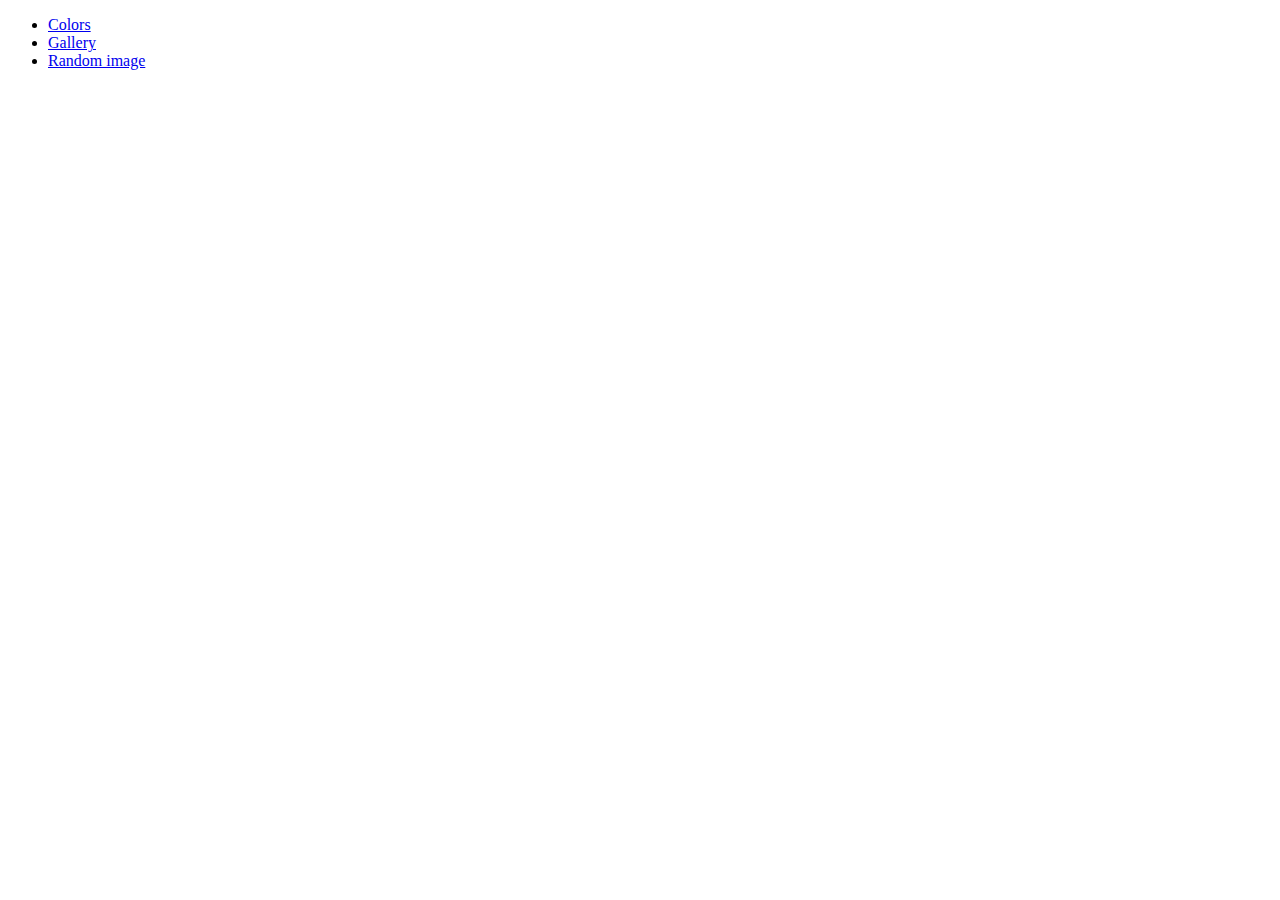
<file: index.html>
<!DOCTYPE html>
<html lang="en">
<head>
    <meta charset="UTF-8">
    <meta name="viewport" content="width=device-width, initial-scale=1.0">
    <title>JS sandbox</title>
</head>
<body>
    
    <div class="container">
        <ul>
            <li><a href="colors.html">Colors</a></li>
            <li><a href="gallery.html">Gallery</a></li>
            <li><a href="random-image.html">Random image</a></li>
        </ul>



    </div>



</body>
</html>
</file>
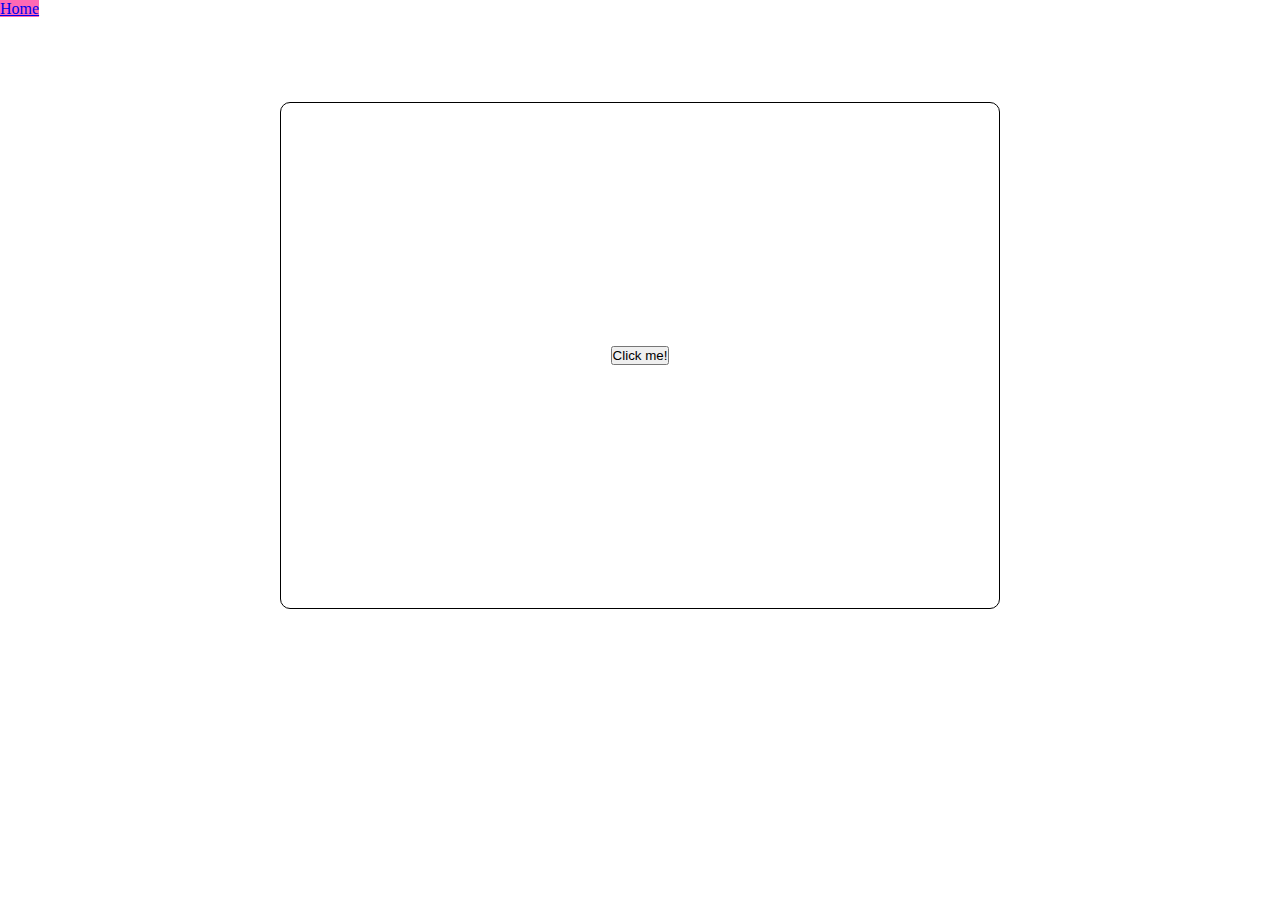
<file: colors.html>
<!DOCTYPE html>
<html lang="en">
<head>
    <meta charset="UTF-8">
    <meta name="viewport" content="width=device-width, initial-scale=1.0">
    <title>Random Colors</title>
    <link rel="stylesheet" href="css/colors.css">
</head>
<body>

    <a style="background-color: hotpink;" href="index.html">Home</a>

    <div class="container">
        <div class="box-container">
            <div class="box">
                <button>Click me!</button>
            </div>
        </div>
    </div>
    





<script src="js/colors.js"></script>

</body>
</html>
</file>
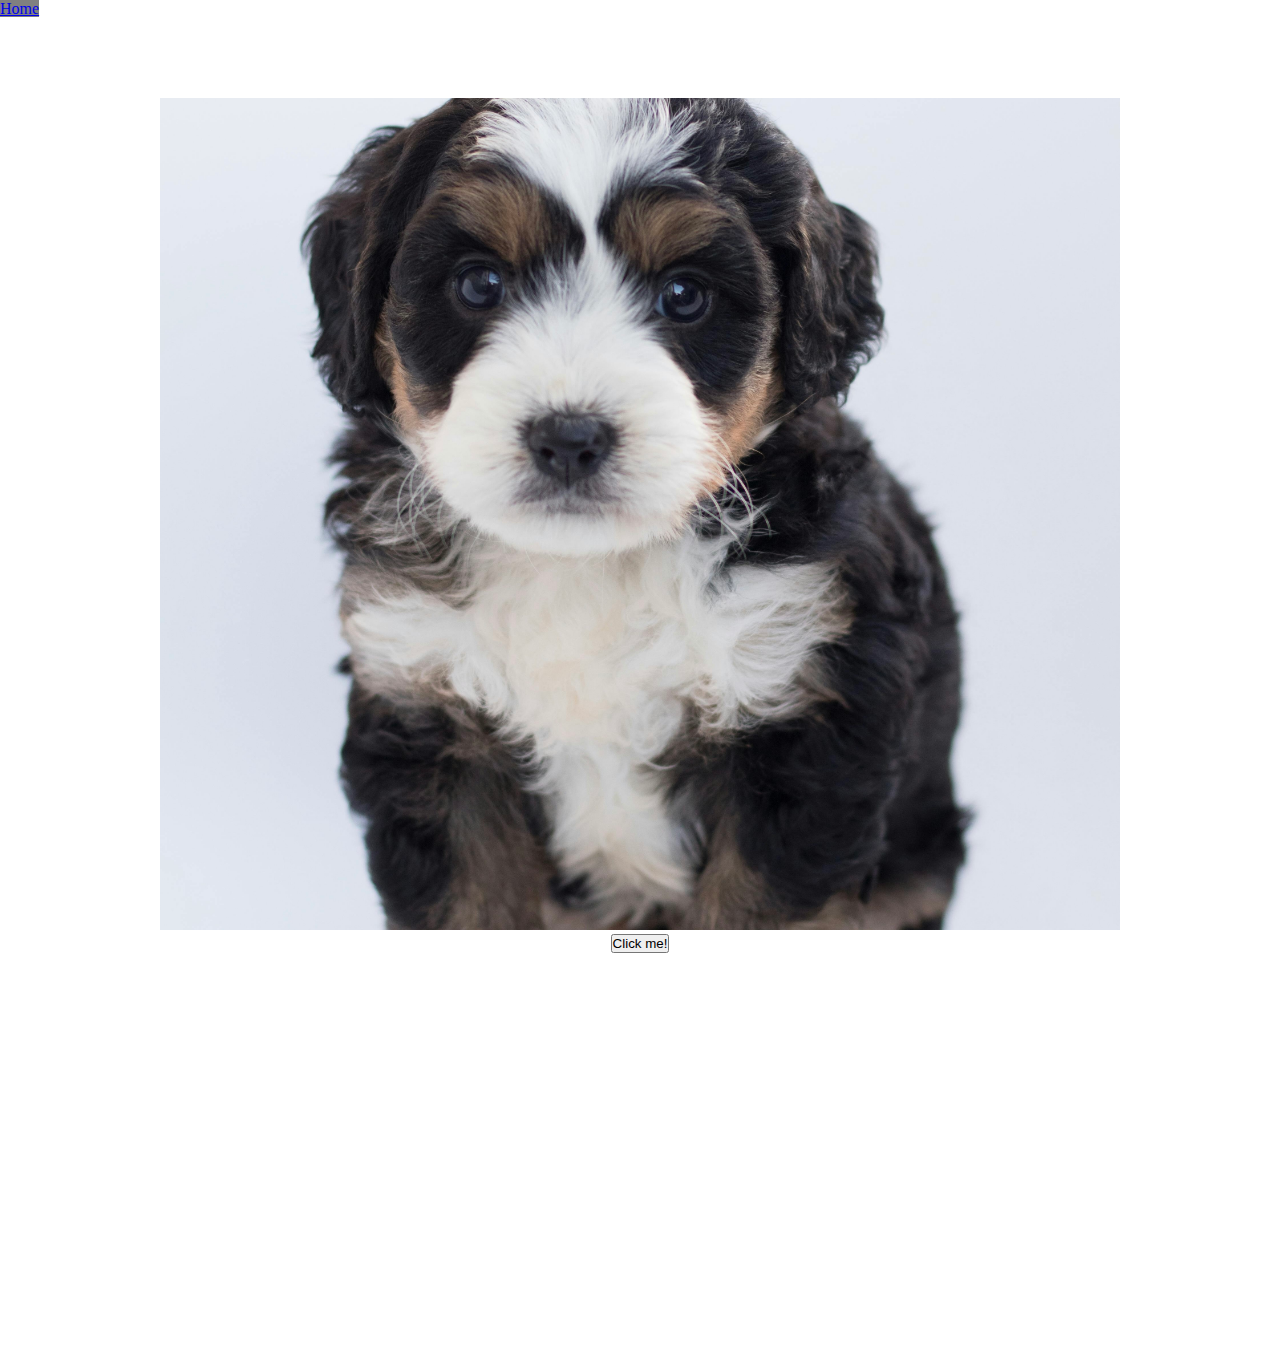
<file: random-image.html>
<!DOCTYPE html>
<html lang="en">
<head>
    <meta charset="UTF-8">
    <meta name="viewport" content="width=device-width, initial-scale=1.0">
    <title>Random Image</title>
    <link rel="stylesheet" href="css/randomImage.css">
</head>
<body>

    <a style="background-color: gray;" href="index.html">Home</a>

    <div class="container">
        <div class="image-container">
            <img src="images/img1.jpg" alt="">
        </div>
        <button>Click me!</button>

    </div>


<script src="js/randomImage.js"></script>

</body>
</html>
</file>
<file: css/colors.css>
* {
    box-sizing: border-box;
    margin: 0;
    padding: 0;
}

.box-container {
    align-items: center;
    display: flex;
    justify-content: center;
    height: 75vh;
    margin: 0 auto;
    width: 75%;
}

.box {
    align-items: center;
    display: flex;
    justify-content: center;
    border: 1px solid black;
    border-radius: 10px;
    height: 75%;
    margin: 0 auto;
    width: 75%;
}
</file>
<file: css/randomImage.css>
* {
    margin: 0;
    padding: 0;
    box-sizing: border-box;
}

.container {
    height: 140vh;
    text-align: center;
}

.image-container {
    height: 60%;
    margin: 5rem auto;
    width: 75%;
}

img {
    object-fit: cover;
    height: 110%;
    width: 100%;
}
</file>
